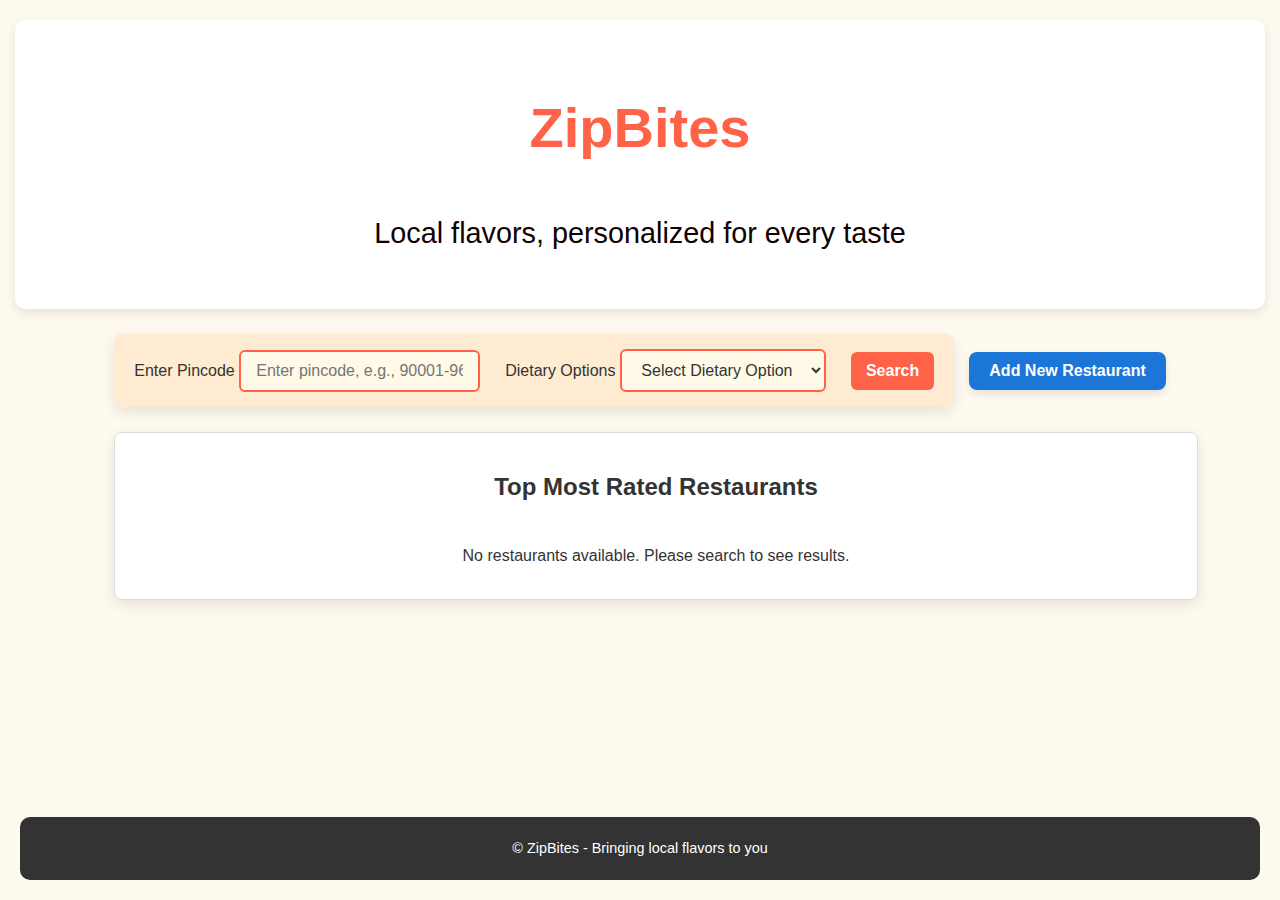
<file: index.html>
<!DOCTYPE html>
<html lang="en">
<head>
    <meta charset="UTF-8">
    <meta name="viewport" content="width=device-width, initial-scale=1.0">
    <meta name="description" content="Discover top-rated local restaurants personalized for every taste. ZipBites connects you with flavors near you.">
    <title>ZipBites | Find Top-Rated Restaurants Near You</title>
    <link rel="stylesheet" href="styles.css">
</head>
<body>
    <header class="header">
        <h1>ZipBites</h1>
        <p class="tagline">Local flavors, personalized for every taste</p>
    </header>

    <main class="container">
        <section class="search-section">
            <div class="search-container">
                <div class="search-block">
                    <label for="zipcode">Enter Pincode</label>
                    <input type="text" id="zipcode" placeholder="Enter pincode, e.g., 90001-96162" aria-label="Enter pincode range">
                </div>
                <div class="search-block">
                    <label for="dietary-filter">Dietary Options</label>
                    <select id="dietary-filter" aria-label="Select a dietary option">
                        <option value="" disabled selected>Select Dietary Option</option>
                        <option value="vegan">Vegan</option>
                        <option value="vegetarian">Vegetarian</option>
                        <option value="gluten-free">Gluten-Free</option>
                    </select>
                </div>
                <button type="button" class="search-button" onclick="fetchRestaurants()">Search</button>
            </div>
            <div class="add-restaurant-container">
                <button type="button" class="add-restaurant-button" onclick="window.location.href='add.html'">Add New Restaurant</button>
            </div>
        </section>
        
        <section class="restaurant-list">
            <h2>Top Most Rated Restaurants</h2>
            <div class="restaurant-list-container" id="restaurant-list" aria-live="polite">
                <p>No restaurants available. Please search to see results.</p>
            </div>
        </section>
    </main>

    <footer class="footer">
        <p>© ZipBites - Bringing local flavors to you</p>
    </footer>

    <script src="script.js"></script>
</body>
</html>
</file>
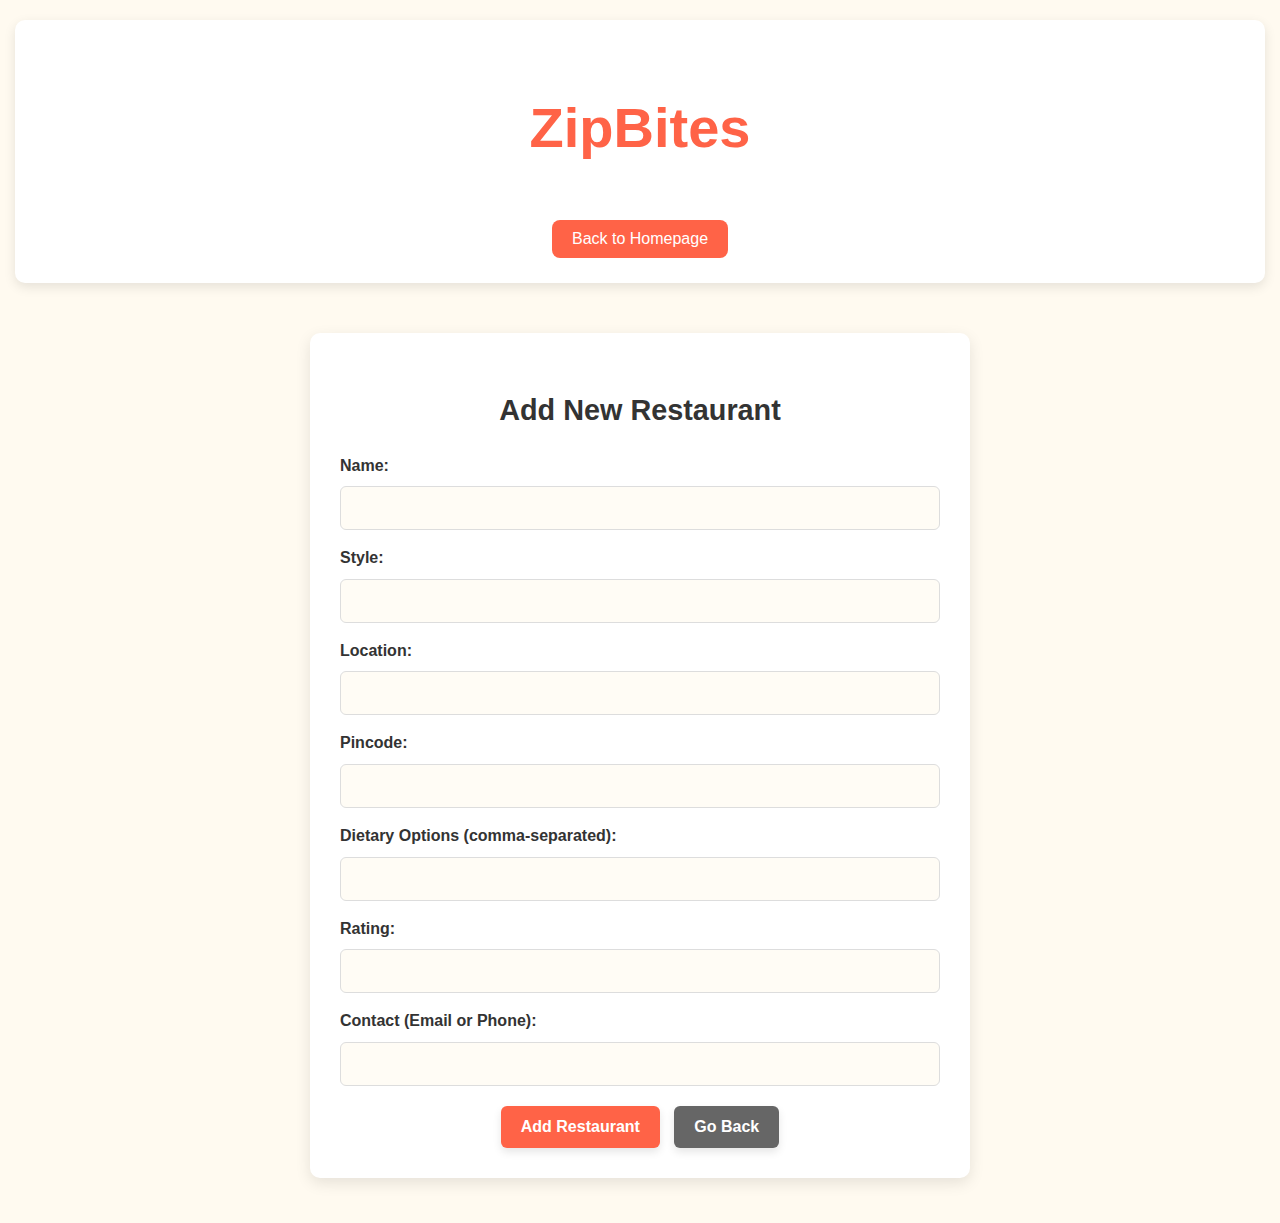
<file: add.html>
<!DOCTYPE html>
<html lang="en">
<head>
    <meta charset="UTF-8">
    <meta name="viewport" content="width=device-width, initial-scale=1.0">
    <meta name="description" content="Add a new restaurant to ZipBites. Enter details such as name, style, location, dietary options, rating, and contact information.">
    <title>Add Restaurant</title>
    <link rel="stylesheet" href="styles.css">
</head>
<body>
    <header class="header">
        <h1>ZipBites</h1>
        <button onclick="window.location.href='index.html'" class="home-button">Back to Homepage</button>
    </header>

    <div class="restaurant-form-container">
        <h2>Add New Restaurant</h2>
        <form id="add-restaurant-form" class="restaurant-form">
            <label for="name">Name:</label>
            <input type="text" id="name" pattern="[A-Za-z\s]+" title="Name should only contain letters and spaces" aria-label="Enter restaurant name" required>

            <label for="style">Style:</label>
            <input type="text" id="style" pattern="[A-Za-z\s]+" title="Style should only contain letters and spaces" aria-label="Enter restaurant style" required>

            <label for="location">Location:</label>
            <input type="text" id="location" pattern="[A-Za-z0-9\s,]+" title="Location should only contain letters, numbers, spaces, and commas" aria-label="Enter restaurant location" required>

            <label for="pincode">Pincode:</label>
            <input type="text" id="pincode" pattern="\d{5}" title="Pincode must be a 5-digit number" aria-label="Enter pincode" required>

            <label for="dietary_options">Dietary Options (comma-separated):</label>
            <input type="text" id="dietary_options" pattern="[A-Za-z\s,]+" title="Dietary options should only contain letters, spaces, and commas" aria-label="Enter dietary options" required>

            <label for="rating">Rating:</label>
            <input type="number" id="rating" min="1" max="5" step="0.1" title="Rating must be between 1 and 5, including decimals" aria-label="Enter restaurant rating" required>

            <label for="contact">Contact (Email or Phone):</label>
            <input type="text" id="contact" pattern="^(\+?[0-9]{1,3}?[-.\s]?[0-9]{1,4}[-.\s]?[0-9]{1,4}[-.\s]?[0-9]{1,9}|[a-zA-Z0-9._%+-]+@[a-zA-Z0-9.-]+\.[a-zA-Z]{2,})$" 
                   title="Enter a valid email or phone number" aria-label="Enter contact information" required>

            <button type="submit">Add Restaurant</button>
            <button type="button" class="go-back" onclick="window.location.href='index.html'">Go Back</button>
        </form>
    </div>

    <script>
        const API_URL = 'https://zipbites.free.beeceptor.com/restaurants';
        let restaurantsCache = JSON.parse(localStorage.getItem('restaurantsCache')) || []; // Load cache from localStorage

        document.getElementById('add-restaurant-form').addEventListener('submit', function (event) {
            event.preventDefault();

            if (!event.target.checkValidity()) {
                alert('Please correct the highlighted fields before submitting.');
                return;
            }

            const newRestaurant = {
                name: document.getElementById('name').value.trim(),
                style: document.getElementById('style').value.trim(),
                location: document.getElementById('location').value.trim(),
                pincode: document.getElementById('pincode').value.trim(),
                dietary_options: document.getElementById('dietary_options').value.split(',').map(opt => opt.trim()),
                rating: parseFloat(document.getElementById('rating').value),
                contact: document.getElementById('contact').value.trim(),
            };

            fetch(API_URL, {
                method: 'POST',
                headers: { 'Content-Type': 'application/json' },
                body: JSON.stringify(newRestaurant),
            })
                .then(response => {
                    if (response.ok) {
                        alert('Restaurant added successfully!');
                        newRestaurant.id = Math.max(...restaurantsCache.map(r => r.id), 0) + 1; // Simulated ID
                        restaurantsCache.push(newRestaurant);
                        localStorage.setItem('restaurantsCache', JSON.stringify(restaurantsCache));
                        window.location.href = 'index.html';
                    } else {
                        throw new Error(`Failed to add restaurant: ${response.statusText}`);
                    }
                })
                .catch(error => alert(`Error: ${error.message}`));
        });
    </script>
</body>
</html>
</file>
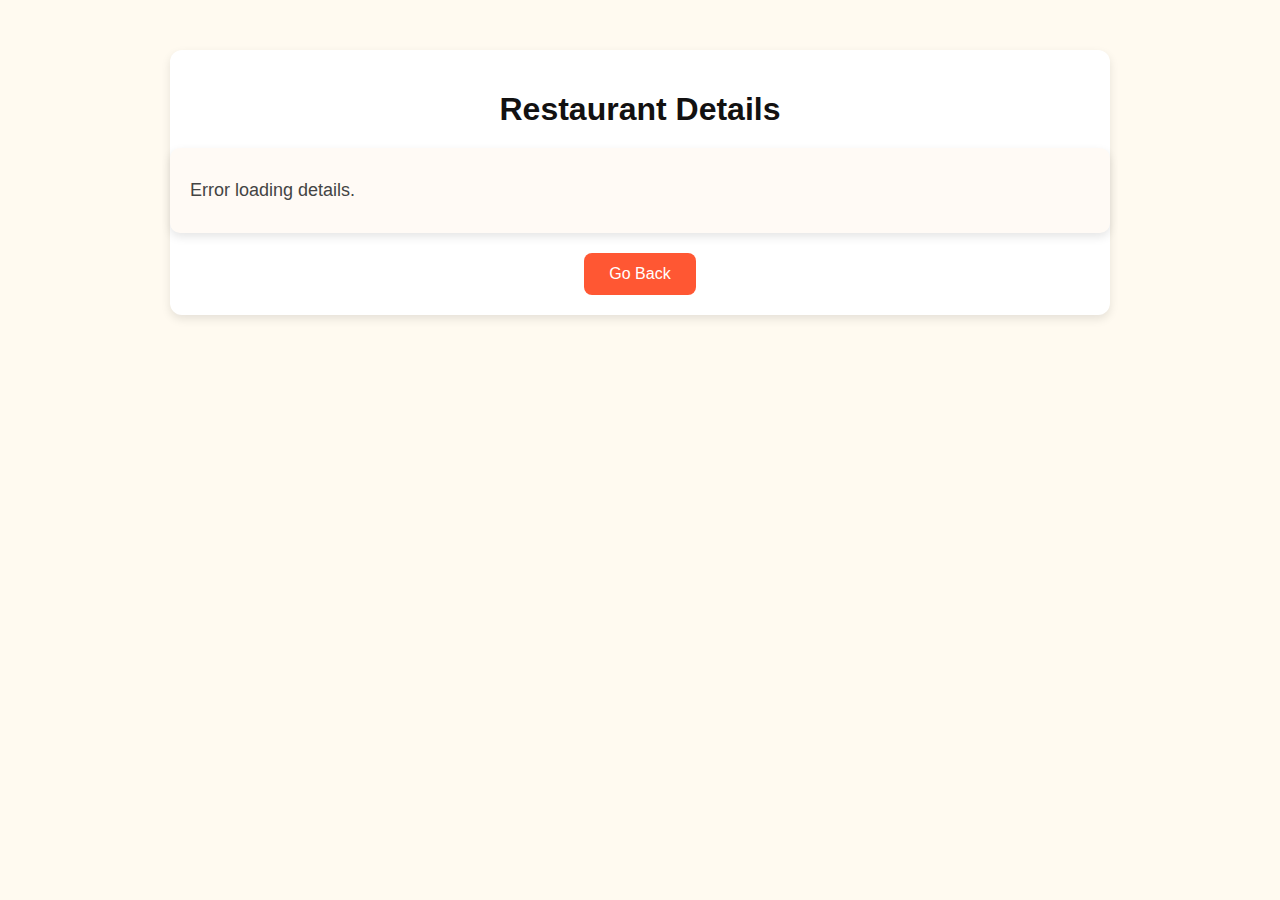
<file: details.html>
<!DOCTYPE html>
<html lang="en">
<head>
    <meta charset="UTF-8">
    <meta name="viewport" content="width=device-width, initial-scale=1.0">
    <meta name="description" content="View detailed information about restaurants including style, location, dietary options, and ratings.">
    <title>Restaurant Details</title>
    <style>
        body {
            font-family: Arial, sans-serif;
            margin: 0;
            padding: 0;
            background-color: #fffaf0;
        }

        .container {
            max-width: 900px;
            margin: 50px auto;
            padding: 20px;
            background: #fff;
            box-shadow: 0px 4px 10px rgba(0, 0, 0, 0.1);
            border-radius: 12px;
        }

        .flex-wrapper {
            display: flex;
            flex-direction: column;
            align-items: center;
        }

        .details-container {
            width: 100%;
            margin-bottom: 20px;
            padding: 20px;
            background: #fffaf5;
            border-radius: 10px;
            box-shadow: 0px 4px 10px rgba(0, 0, 0, 0.1);
        }

        h1 {
            text-align: center;
            font-size: 32px;
            color: #121111;
            margin-bottom: 20px;
        }

        h2 {
            color: #ff5733;
            font-size: clamp(24px, 5vw, 28px);
            margin-bottom: 15px;
            text-align: center;
        }

        p {
            margin: 8px 0;
            font-size: clamp(16px, 4vw, 18px);
            line-height: 1.6;
            color: #444;
        }

        p strong {
            color: #d35400;
        }

        .go-back {
            background-color: #ff5733;
            color: white;
            border: none;
            padding: 12px 25px;
            border-radius: 8px;
            font-size: 16px;
            cursor: pointer;
            transition: background-color 0.3s;
        }

        .go-back:hover {
            background-color: #e14c3c;
        }

        .go-back:focus {
            outline: 2px solid #ff5733;
            outline-offset: 3px;
        }

        @media (max-width: 768px) {
            .container {
                padding: 15px;
            }
            h1 {
                font-size: 28px;
            }
            p {
                font-size: 16px;
            }
        }
    </style>
</head>
<body>
    <div class="container">
        <h1>Restaurant Details</h1>
        <div class="flex-wrapper">
            <div class="details-container" id="restaurant-details" aria-live="polite">
                <!-- Restaurant details content will be injected here by JavaScript -->
            </div>
            <button class="go-back" onclick="window.history.back()">Go Back</button>
        </div>
    </div>
    <script>
        const API_URL = 'https://zipbites.free.beeceptor.com/restaurants';
        const urlParams = new URLSearchParams(window.location.search);
        const restaurantId = urlParams.get('id');

        function fetchRestaurantDetails() {
            fetch(API_URL)
                .then(response => response.json())
                .then(data => {
                    const restaurant = data.find(item => item.id == restaurantId);

                    if (!restaurant) {
                        document.getElementById('restaurant-details').innerHTML = '<p>Restaurant not found.</p>';
                        return;
                    }

                    // Handle optional fields and validate rating
                    const dietaryOptions = restaurant.dietary_options?.join(', ') || 'Not specified';
                    const contact = restaurant.contact || 'Not available';
                    const rating = restaurant.rating ? parseFloat(restaurant.rating).toFixed(1) : 'No rating';

                    if (rating < 1 || rating > 5 || isNaN(rating)) {
                        console.error('Invalid rating:', rating);
                        document.getElementById('restaurant-details').innerHTML += '<p><strong>Rating:</strong> Invalid rating</p>';
                    } else {
                        const detailsContainer = document.getElementById('restaurant-details');
                        detailsContainer.innerHTML = `
                            <h2>${restaurant.name}</h2>
                            <p><strong>Style:</strong> ${restaurant.style || 'Not specified'}</p>
                            <p><strong>Location:</strong> ${restaurant.location || 'Not specified'} - ${restaurant.pincode || 'N/A'}</p>
                            <p><strong>Dietary Options:</strong> ${dietaryOptions}</p>
                            <p><strong>Rating:</strong> ${rating}</p>
                            <p><strong>Contact:</strong> ${contact}</p>
                        `;
                    }
                })
                .catch(error => {
                    console.error('Error fetching restaurant details:', error);
                    document.getElementById('restaurant-details').innerHTML = '<p>Error loading details.</p>';
                });
        }

        fetchRestaurantDetails();
    </script>
</body>
</html>
</file>
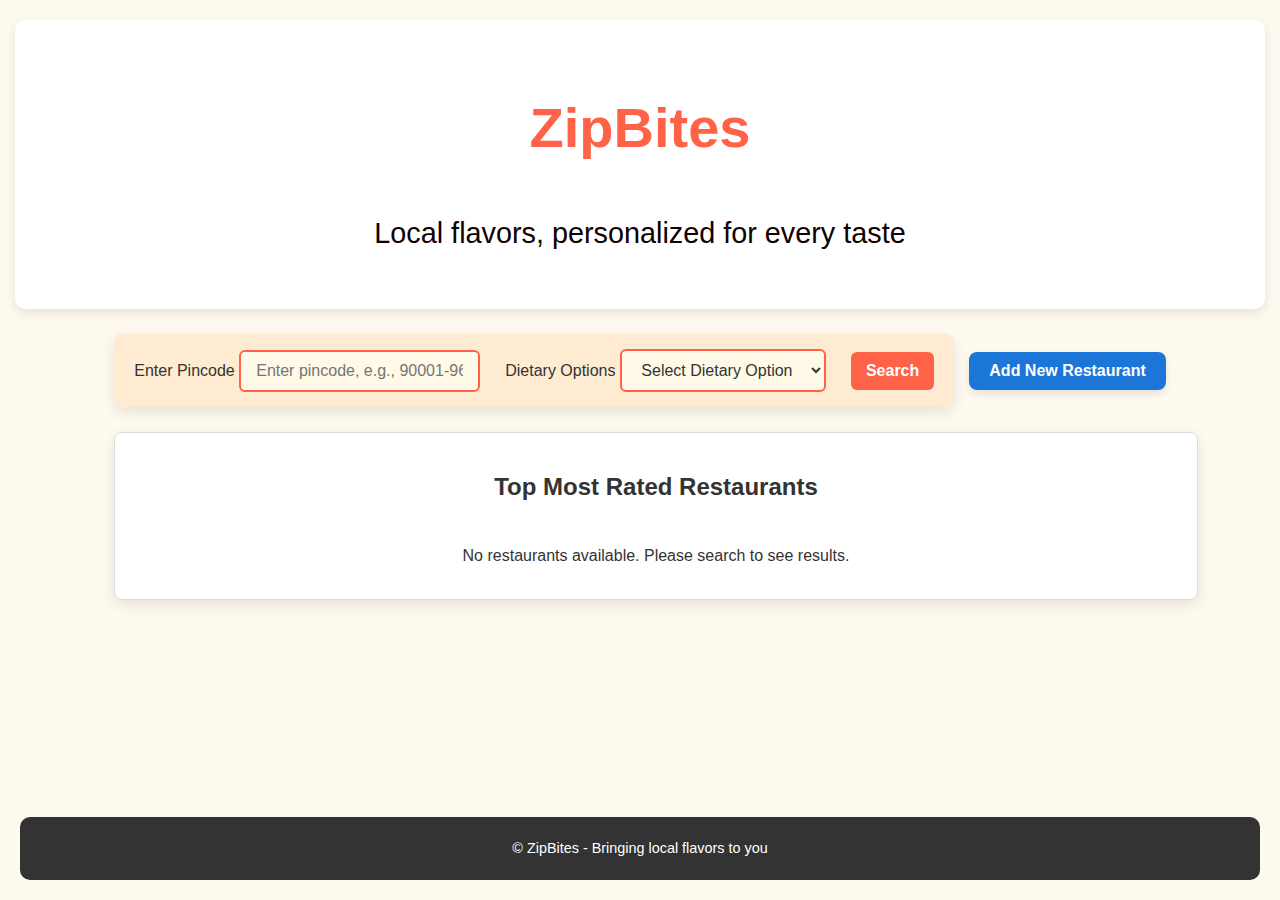
<file: edit.html>
<!DOCTYPE html>
<html lang="en">
<head>
    <meta charset="UTF-8">
    <meta name="viewport" content="width=device-width, initial-scale=1.0">
    <meta name="description" content="Edit restaurant details for ZipBites. Update pincode, dietary options, rating, and contact information.">
    <title>Edit Restaurant</title>
    <link rel="stylesheet" href="styles.css">
</head>
<body>
    <header class="header">
        <h1>ZipBites</h1>
        <button onclick="window.location.href='index.html'" class="home-button">Back to Homepage</button>
    </header>

    <div class="restaurant-form-container">
        <h2>Edit Restaurant</h2>
        <form id="edit-restaurant-form" class="restaurant-form">
            <label for="name">Name:</label>
            <input type="text" id="name" pattern="[A-Za-z\s]+" title="Name should only contain letters and spaces" aria-label="Enter the restaurant's name" required>

            <label for="style">Style:</label>
            <input type="text" id="style" pattern="[A-Za-z\s]+" title="Style should only contain letters and spaces" aria-label="Enter restaurant style" required>

            <label for="location">Location:</label>
            <input type="text" id="location" pattern="[A-Za-z0-9\s,]+" title="Location should only contain letters, numbers, spaces, and commas" aria-label="Enter restaurant location" required>

            <label for="pincode">Pincode:</label>
            <input type="text" id="pincode" pattern="\d{5}" title="Pincode must be a 5-digit number" aria-label="Enter the 5-digit pincode" required>

            <label for="dietary_options">Dietary Options (comma-separated):</label>
            <input type="text" id="dietary_options" aria-label="Enter dietary options (e.g., Vegan, Gluten-Free)" required>

            <label for="rating">Rating:</label>
            <input type="number" id="rating" min="1" max="5" step ="0.1" aria-label="Enter the restaurant rating (1 to 5)" required>

            <label for="contact">Contact (Email or Phone):</label>
            <input type="text" id="contact" pattern="[a-zA-Z0-9._%+-]+@[a-zA-Z0-9.-]+\.[a-zA-Z]{2,}|[0-9]{10}" 
                   title="Enter a valid email or 10-digit phone number" aria-label="Enter contact details (email or phone)" required>

            <button type="submit" class="save-changes">Save Changes</button>
            <button type="button" class="go-back" onclick="window.location.href='index.html'">Go Back</button>
        </form>
    </div>

    <script>
        const API_URL = 'https://zipbites.free.beeceptor.com/restaurants';
        const restaurantId = new URLSearchParams(window.location.search).get('id');
        let restaurantsCache = JSON.parse(localStorage.getItem('restaurantsCache')) || [];

        const restaurant = restaurantsCache.find(r => r.id == restaurantId);
        if (!restaurant) {
            alert('Restaurant not found in cache!');
            window.location.href = 'index.html';
        } else {
            document.getElementById('name').value = restaurant.name || '';
            document.getElementById('style').value = restaurant.style || '';
            document.getElementById('location').value = restaurant.location || '';
            document.getElementById('pincode').value = restaurant.pincode || '';
            document.getElementById('dietary_options').value = (restaurant.dietary_options || []).join(', ');
            document.getElementById('rating').value = restaurant.rating || '';
            document.getElementById('contact').value = restaurant.contact || '';
        }
        document.getElementById('edit-restaurant-form').addEventListener('submit', function (event) {
            event.preventDefault();
        
            // Validate rating input
            const ratingInput = document.getElementById('rating');
            const ratingValue = parseFloat(ratingInput.value);
            if (ratingValue < 1 || ratingValue > 5) {
                alert('Please enter a valid rating between 1 and 5 (decimals allowed).');
                ratingInput.focus();
                return;
            }
        
            // Create updated restaurant object
            const updatedRestaurant = {
                name: document.getElementById('name').value.trim(),
                style: document.getElementById('style').value.trim(),
                location: document.getElementById('location').value.trim(),
                pincode: document.getElementById('pincode').value.trim(),
                dietary_options: document.getElementById('dietary_options').value.split(',').map(opt => opt.trim()).filter(opt => opt !== ''),
                rating: ratingValue, // Use parsed floating-point number for rating
                contact: document.getElementById('contact').value.trim(),
            };
        
            // Send updated data to the server
            fetch(`${API_URL}/${restaurantId}`, {
                method: 'PUT',
                headers: { 'Content-Type': 'application/json' },
                body: JSON.stringify(updatedRestaurant),
            })
                .then(response => {
                    if (response.ok) {
                        alert('Restaurant updated successfully!');
                        const index = restaurantsCache.findIndex(r => r.id == restaurantId);
                        if (index !== -1) {
                            restaurantsCache[index] = { ...restaurantsCache[index], ...updatedRestaurant };
                            localStorage.setItem('restaurantsCache', JSON.stringify(restaurantsCache));
                        }
                        window.location.href = 'index.html';
                    } else {
                        return response.json().then(err => {
                            throw new Error(err.message);
                        });
                    }
                })
                .catch(error => alert(`Error: ${error.message}`));
        });
        
    </script>
</body>
</html>
</file>
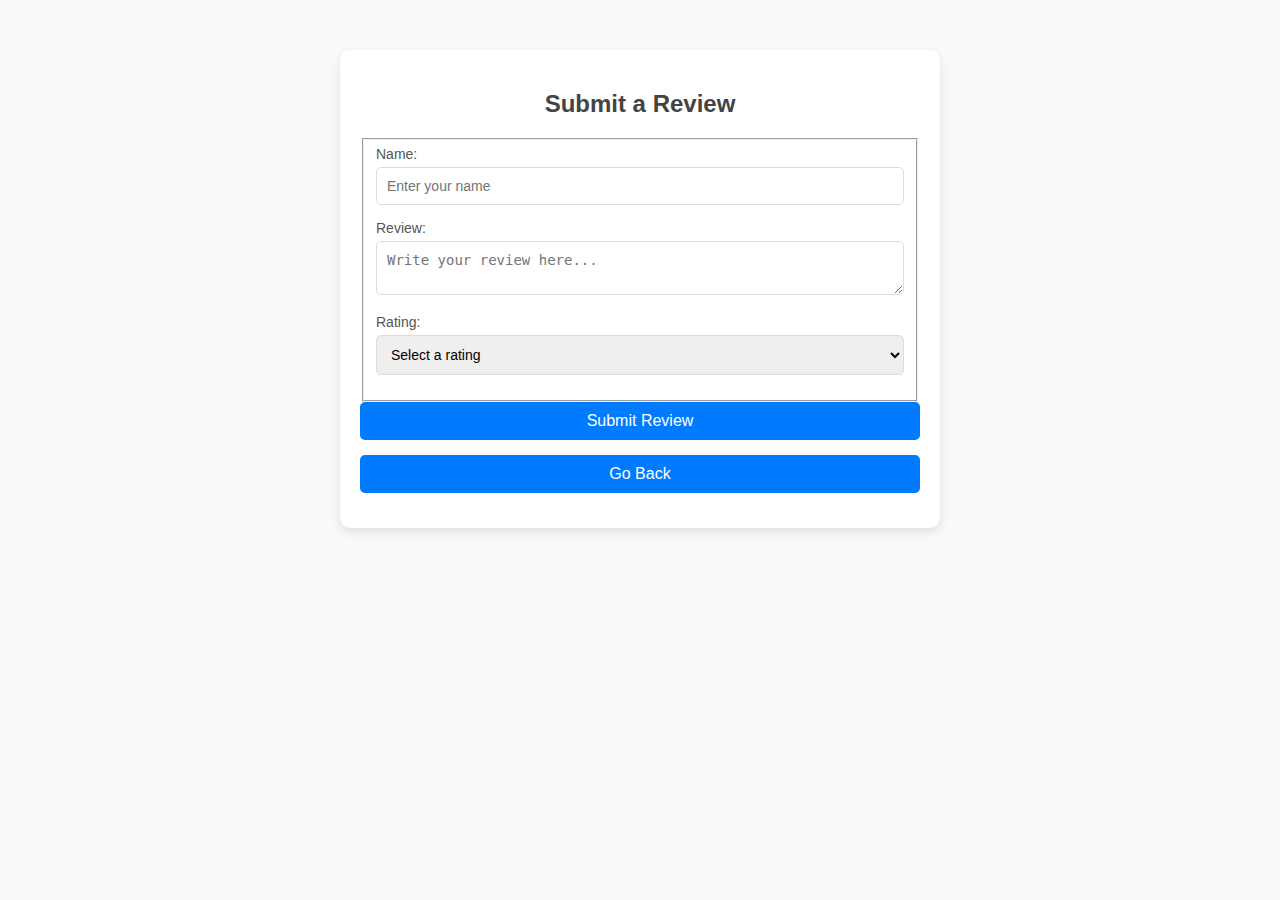
<file: review.html>
<!DOCTYPE html>
<html lang="en">
<head>
    <meta charset="UTF-8">
    <meta name="viewport" content="width=device-width, initial-scale=1.0">
    <meta name="description" content="Submit a review for your favorite restaurant on ZipBites. Share your experience and rate your visit.">
    <title>Submit Review</title>
    <style>
        body {
            font-family: Arial, sans-serif;
            margin: 0;
            padding: 0;
            background-color: #f9f9f9;
        }

        .review-form-container {
            max-width: 600px;
            margin: 50px auto;
            padding: 20px;
            background: #fff;
            border-radius: 10px;
            box-shadow: 0px 4px 10px rgba(0, 0, 0, 0.1);
            box-sizing: border-box;
            overflow: hidden;
        }

        h2 {
            text-align: center;
            color: #444;
            margin-bottom: 20px;
        }

        .review-form label {
            font-size: 14px;
            margin-bottom: 5px;
            display: block;
            color: #555;
        }

        .review-form input, .review-form textarea, .review-form select, .review-form button {
            width: 100%;
            margin-bottom: 15px;
            padding: 10px;
            border: 1px solid #ddd;
            border-radius: 5px;
            font-size: 14px;
            box-sizing: border-box;
        }

        .review-form textarea {
            resize: vertical;
        }

        .review-form button {
            background-color: #007BFF;
            color: white;
            font-size: 16px;
            cursor: pointer;
            border: none;
            transition: background-color 0.3s;
        }

        .review-form button:hover {
            background-color: #0056b3;
        }

        .go-back-button {
            background-color: #6c757d;
        }

        .go-back-button:hover {
            background-color: #5a6268;
        }

        input:focus, textarea:focus, select:focus, button:focus {
            outline: 2px solid #007BFF;
            outline-offset: 2px;
        }

        @media (max-width: 768px) {
            .review-form-container {
                padding: 15px;
            }

            h2 {
                font-size: 20px;
            }

            .review-form input, .review-form textarea, .review-form select, .review-form button {
                font-size: 14px;
            }
        }
    </style>
</head>
<body>
    <div class="review-form-container">
        <h2>Submit a Review</h2>
        <form id="review-form" class="review-form" onsubmit="submitReview(event)">
            <fieldset>
                <legend style="display:none;">Review Form</legend>
                <label for="reviewer-name">Name:</label>
                <input type="text" id="reviewer-name" name="name" placeholder="Enter your name" aria-label="Enter your name" required>

                <label for="review-content">Review:</label>
                <textarea id="review-content" name="review" placeholder="Write your review here..." aria-label="Write your review" required></textarea>

                <label for="review-rating">Rating:</label>
                <select id="review-rating" name="rating" aria-label="Select your rating" required>
                    <option value="" disabled selected>Select a rating</option>
                    <option value="1">1</option>
                    <option value="2">2</option>
                    <option value="3">3</option>
                    <option value="4">4</option>
                    <option value="5">5</option>
                </select>
            </fieldset>

            <button type="submit">Submit Review</button>
            <button type="button" class="go-back-button" onclick="history.back()">Go Back</button>
        </form>
    </div>

    <script>
        const REVIEW_URL = 'https://zipbite.free.beeceptor.com/reviews';
        const urlParams = new URLSearchParams(window.location.search);
        const restaurantId = urlParams.get('id');

        function submitReview(event) {
            event.preventDefault();

            const nameInput = document.getElementById('reviewer-name').value.trim();
            const reviewInput = document.getElementById('review-content').value.trim();
            const ratingInput = parseFloat(document.getElementById('review-rating').value);

            // Validation rules
            const nameRegex = /^[A-Za-z\s]+$/; // Only letters and spaces
            const ratingRegex = /^([1-4](\.\d+)?|5(\.0+)?)$/; // Numbers between 1 and 5, including decimals

            // Validate name
            if (!nameRegex.test(nameInput)) {
                alert('Name must only contain letters and spaces.');
                return;
            }

            // Validate rating
            if (!ratingRegex.test(ratingInput)) {
                alert('Rating must be a number between 1 and 5 (decimals allowed).');
                return;
            }

            // Validate review (must not be empty, but no regex needed)
            if (!reviewInput) {
                alert('Review cannot be empty.');
                return;
            }

            const review = {
                restaurantId: restaurantId,
                reviewer: nameInput,
                content: reviewInput,
                rating: ratingInput,
            };

            // Submit the review via fetch
            fetch(REVIEW_URL, {
                method: 'POST',
                headers: {
                    'Content-Type': 'application/json',
                },
                body: JSON.stringify(review),
            })
                .then(response => {
                    if (response.ok) {
                        alert('Review submitted successfully!');
                        document.getElementById('review-form').reset();
                    } else {
                        throw new Error('Failed to submit review: ' + response.statusText);
                    }
                })
                .catch(error => {
                    console.error('Error submitting review:', error);
                    alert('An error occurred while submitting your review. Please try again later.');
                });
        }
    </script>
</body>
</html>
</file>
<file: styles.css>
/* CSS Variables for Consistency */
:root {
    --primary-color: #ff6347;
    --secondary-color: #ffebd2;
    --background-color: #fffaf0;
    --text-color: #333;
    --shadow-color: rgba(0, 0, 0, 0.1);
    --highlight-color: #e55337;
    --max-width: 1200px;
    --padding-main: 20px;
    --transition-duration: 0.3s;
}

/* General Body Styling */
body {
    font-family: Arial, sans-serif;
    background-color: var(--background-color);
    color: var(--text-color);
    margin: 0;
    display: flex;
    flex-direction: column;
    align-items: center;
    min-height: 100vh;
    padding: var(--padding-main);
    box-sizing: border-box;
    line-height: 1.6;
}

/* Header Styling */
.header {
    text-align: center;
    padding: 25px;
    background-color: #ffffff;
    box-shadow: 0px 4px 12px var(--shadow-color);
        width: 100%;
    max-width: var(--max-width);
    margin-bottom: 25px;
    border-radius: 10px;
}

.header h1 {
    font-size: 3.5em;
    color: var(--primary-color);
    font-weight: bold;
}

.header .tagline {
    font-size: 1.8em;
    color: #0f0101;
    margin-top: 5px;
}

.header .home-button {
    padding: 10px 20px;
    border: none;
    background-color: var(--primary-color);
    color: white;
    border-radius: 8px;
    font-size: 1em;
    cursor: pointer;
    transition: background-color var(--transition-duration) ease;
    margin-top: 10px;
}

.header .home-button:hover {
    background-color: var(--highlight-color);
}

/* Search Section with Horizontal Alignment */
.search-section {
    display: flex;
    justify-content: space-between; /* Ensures proper spacing between elements */
    align-items: center; /* Aligns items vertically */
    width: 100%;
    max-width: var(--max-width);
    gap: 15px;
    margin-bottom: 25px;
    flex-wrap: wrap; /* Ensures wrapping on smaller screens */
}


.search-container {
    display: flex;
    align-items: center;
    justify-content: space-between; /* Align items horizontally */
    background-color: var(--secondary-color);
    padding: 15px 20px; /* Adjusted padding for more symmetry */
    border-radius: 8px;
    box-shadow: 0px 5px 15px var(--shadow-color);
    gap: 15px;
}

.search-container input[type="text"],
.search-container select {
    flex: 1; /* Allow inputs to take equal space */
    padding: 10px 15px;
    margin-right: 10px; /* Space between inputs */
    border: 2px solid var(--primary-color);
    border-radius: 6px;
    font-size: 1em;
    background-color: #fffae8;
    color: var(--text-color);
    text-align: center;
    transition: border-color var(--transition-duration) ease;
}

.search-container button {
    flex-shrink: 0; /* Prevent the button from resizing */
    padding: 10px 15px;
    border: none;
    background-color: var(--primary-color);
    color: white;
    border-radius: 6px;
    font-size: 1em;
    font-weight: bold;
    cursor: pointer;
    transition: background-color var(--transition-duration) ease;
    height: 100%; /* Matches input height */
}


.add-restaurant-button {
    flex-shrink: 0; /* Prevents button from shrinking */
    padding: 10px 20px;
    border: none;
    background-color: #1b76d8;
    color: white;
    border-radius: 8px;
    font-size: 1em;
    font-weight: bold;
    cursor: pointer;
    box-shadow: 0px 4px 8px var(--shadow-color);
    transition: background-color var(--transition-duration) ease, box-shadow var(--transition-duration) ease;
    height: 100%; /* Aligns button height with the search container */
    white-space: nowrap; /* Prevents text wrapping in the button */
}


.add-restaurant-button:hover {
    background-color: #1b76d8;
    box-shadow: 0px 6px 12px rgba(0, 0, 0, 0.15);
}

/* Restaurant List (Full-Screen Grid Style) */
.restaurant-list {
    display: flex;
    flex-direction: column;
    align-items: center;
    width: 100%;
    max-width: var(--max-width);
    padding: 15px;
    background-color: #ffffff;
    border: 1px solid #ddd;
    border-radius: 8px;
    box-shadow: 0px 5px 15px var(--shadow-color);
    margin-bottom: 30px;
}

.restaurant-list-container {
    width: 100%;
    max-height: 500px;
    overflow-y: auto;
    display: grid;
    grid-template-columns: repeat(auto-fit, minmax(300px, 1fr));
    gap: 20px;
    justify-items: center;
}

/* Restaurant Card */
.restaurant-item {
    background-color: #ffffff;
    padding: 20px;
    margin: 0;
    border-radius: 10px;
    box-shadow: 0px 5px 15px var(--shadow-color);
    text-align: center;
    transition: box-shadow var(--transition-duration) ease;
    width: 90%;
    max-width: 400px;
}

.restaurant-item:hover {
    box-shadow: 0px 8px 20px rgba(0, 0, 0, 0.15);
}

.restaurant-name {
    font-size: 1.6em;
    font-weight: bold;
    color: var(--text-color);
    margin-bottom: 8px;
}

.restaurant-name a {
    color: inherit;
    text-decoration: none;
}

.restaurant-name a:hover {
    color: var(--primary-color);
}

.restaurant-details p {
    margin: 5px 0;
    color: #555;
    font-size: 1.1em;
}

/* Review Form Styling (Remains Unchanged) */
.review-form-container {
    background-color: #ffffff;
    padding: 30px;
    border-radius: 10px;
    box-shadow: 0px 5px 15px var(--shadow-color);
    width: 100%;
    max-width: 600px;
    margin: 25px auto;
    text-align: center;
}

.review-form label {
    font-weight: bold;
    color: var(--text-color);
    display: block;
    margin-top: 15px;
}

.review-form input[type="text"],
.review-form textarea,
.review-form select {
    width: 100%;
    padding: 12px;
    margin-top: 8px;
    border: 1px solid #ddd;
    border-radius: 6px;
    font-size: 1em;
    background-color: #fffcf5;
}

.review-form button {
    padding: 12px 20px;
    margin-top: 20px;
    border: none;
    background-color: var(--primary-color);
    color: white;
    border-radius: 6px;
    font-size: 1em;
    cursor: pointer;
    transition: background-color var(--transition-duration) ease;
}

.review-form button:hover {
    background-color: var(--highlight-color);
}

/* Footer Styling */
.footer {
    background-color: #333;
    color: white;
    padding: 20px;
    text-align: center;
    width: 100%;
    max-width: var(--max-width);
    margin-top: auto;
    border-radius: 10px;
    font-size: 0.9em;
}

.footer p {
    margin: 0;
}

/* Buttons (Edit, Delete) */
.edit-button,
.delete-button {
    display: inline-block;
    padding: 8px 15px;
    border: none;
    border-radius: 5px;
    font-size: 1em;
    font-weight: bold;
    cursor: pointer;
    transition: background-color var(--transition-duration) ease;
}

.edit-button {
    background-color: #ffd700;
    color: #333;
}

.edit-button:hover {
    background-color: #ffc107;
}

.delete-button {
    background-color: #fd0606;
    color: white;
}

.delete-button:hover {
    background-color: var(--highlight-color);
}

/* Mobile Styles */
@media (max-width: 768px) {
    .search-section {
        flex-direction: column;
        align-items: stretch;
        gap: 15px;
    }

    .search-container {
        max-width: 100%;
    }

    .add-restaurant-button {
        width: 100%;
    }

    .restaurant-list-container {
        grid-template-columns: 1fr;
        max-height: 300px;
    }

    .restaurant-item {
        max-width: 100%;
    }

    .review-form-container {
        width: 90%;
    }
}
/* Common Container Styling for Add and Edit Pages */
.restaurant-form-container {
    background-color: #ffffff;
    padding: 30px;
    border-radius: 10px;
    box-shadow: 0px 5px 15px var(--shadow-color);
    width: 100%;
    max-width: 600px;
    margin: 25px auto;
    text-align: center;
}

.restaurant-form-container h2 {
    font-size: 1.8em;
    font-weight: bold;
    color: var(--text-color);
    margin-bottom: 20px;
}

/* Form Styling */
.restaurant-form label {
    font-weight: bold;
    color: var(--text-color);
    display: block;
    margin-top: 15px;
    text-align: left;
}

.restaurant-form input[type="text"],
.restaurant-form input[type="email"],
.restaurant-form input[type="number"],
.restaurant-form textarea,
.restaurant-form select {
    width: 100%;
    padding: 12px;
    margin-top: 8px;
    border: 1px solid #ddd;
    border-radius: 6px;
    font-size: 1em;
    background-color: #fffcf5;
    box-sizing: border-box;
}

.restaurant-form input:focus,
.restaurant-form textarea:focus,
.restaurant-form select:focus {
    border-color: var(--primary-color);
    outline: none;
}

/* Buttons */
.restaurant-form button {
    padding: 12px 20px;
    margin-top: 20px;
    border: none;
    background-color: var(--primary-color);
    color: white;
    border-radius: 6px;
    font-size: 1em;
    font-weight: bold;
    cursor: pointer;
    transition: background-color var(--transition-duration) ease, box-shadow var(--transition-duration) ease;
    box-shadow: 0px 4px 8px var(--shadow-color);
}

.restaurant-form button:hover {
    background-color: var(--highlight-color);
    box-shadow: 0px 6px 12px rgba(0, 0, 0, 0.15);
}

/* Save Changes Button (Specific to Edit Form) */
.restaurant-form .save-changes {
    background-color: #007BFF; /* Blue for Save Changes */
}

.restaurant-form .save-changes:hover {
    background-color: #0056b3;
}

/* Go Back Button */
.restaurant-form .go-back {
    background-color: #666;
    margin-left: 10px;
}

.restaurant-form .go-back:hover {
    background-color: #444;
}

/* Mobile Styling */
@media (max-width: 768px) {
    .restaurant-form-container {
        width: 90%;
    }

    .restaurant-form button {
        width: 100%;
    }

    .restaurant-form .go-back {
        margin-left: 0;
        margin-top: 15px;
    }
}
</file>
